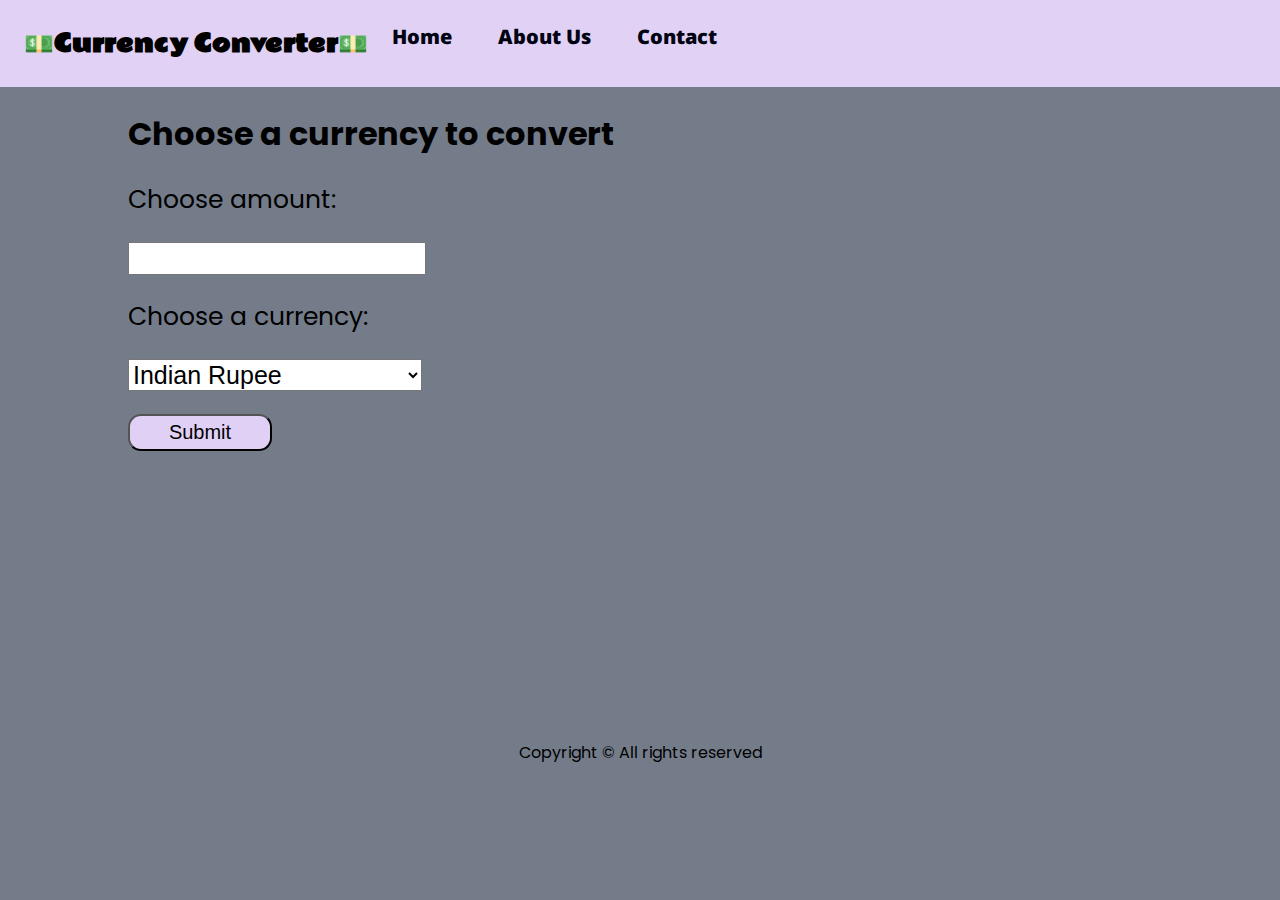
<file: index.html>
<!DOCTYPE html>
<html lang="en">

<head>
    <meta charset="UTF-8">
    <meta name="viewport" content="width=device-width, initial-scale=1.0">
    <title>Currency Converter</title>
    <link href="https://fonts.googleapis.com/css?family=Indie+Flower|Lobster" rel="stylesheet">
    <link rel="stylesheet" href="./styles.css">
    <style>
        @import url('https://fonts.googleapis.com/css2?family=Noto+Sans:ital,wght@0,700;1,300&family=Poppins:wght@400;600&display=swap');
        @import url('https://fonts.googleapis.com/css2?family=Berkshire+Swash&family=Libre+Baskerville&family=Rammetto+One&display=swap');
    </style>
</head>

<body>
    <nav>
        <div class="logo">💵Currency Converter💵</div>
        <ul>
            <li><a href="./">Home</a></li>
            <li><a href="./about.html">About Us</a></li>
            <li><a href="./contact.html">Contact</a></li>
        </ul>
    </nav>

    <div class="container">
        <h1>Choose a currency to convert</h1>
        <form action="/action.php" method="get">

            <!-- for getting amount: -->
            <label for="quantity">Choose amount: </label>
            <input type="number" name="quantity" min="1">

            <!-- for getting dropdown menu: -->
            <label for="currency">Choose a currency: </label>
            <select name="currency">
                <option value="INR">Indian Rupee</option>
                <option value="USD">US Dollar</option>
                <option value="EUR">Euro</option>
            </select>
            
            <button class="btn" type="submit">Submit</button>

        </form>
        <div class="output">
            <h2>Here are your converted currencies across the world:</h2>
            <table>
                <thead>
                    <tr>
                        <th>Currency Code</th>
                        <th>Value</th>
                    </tr>
                </thead>
                <tbody>

                </tbody>
            </table>
        </div>
    </div>
    <footer>
        Copyright &copy; All rights reserved
    </footer>
    <script src="./main.js"></script>
</body>

</html>
</file>
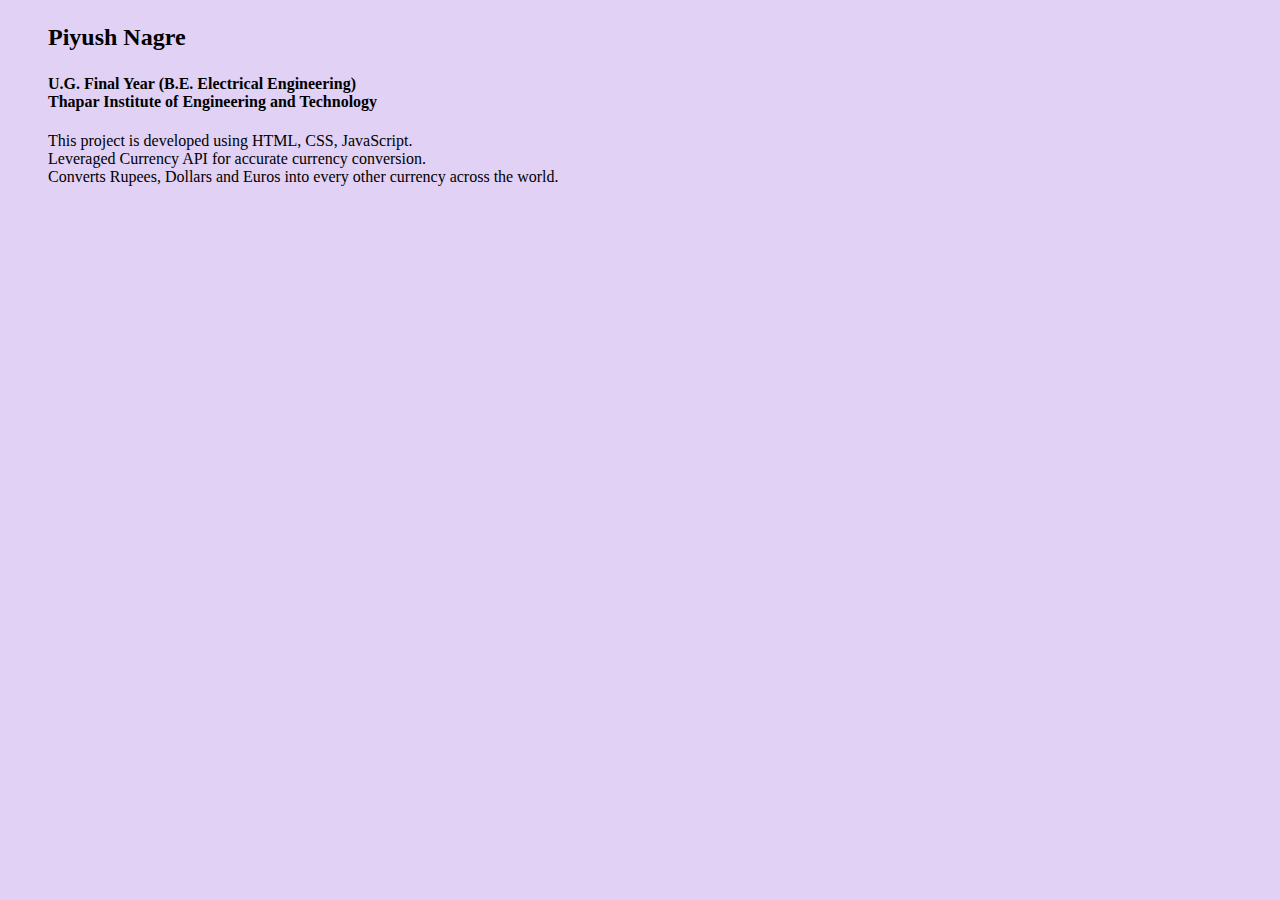
<file: about.html>
<!DOCTYPE html>
<html lang="en">
<head>
    <meta charset="UTF-8">
    <meta name="viewport" content="width=device-width, initial-scale=1.0">
    <title>About Us</title>
    <style>
        body {
            background-color: rgb(224, 209, 245);
        }
        ul li {
            text-align: left;
            list-style: none;
        }
    </style>
</head>
<body>
    <h2>
        <ul>
            <li>Piyush Nagre</li>
        </ul>
    </h2>
    <h4>
        <ul>
            <li>U.G. Final Year (B.E. Electrical Engineering)</li>
            <li>Thapar Institute of Engineering and Technology</li>
        </ul>
    </h4>
    <p>
        <ul>
            <li>This project is developed using HTML, CSS, JavaScript.</li>
            <li>Leveraged Currency API for accurate currency conversion.</li>
            <li>Converts Rupees, Dollars and Euros into every other currency across the world.</li>
        </ul>
    </p>
    
</body>
</html>
</file>
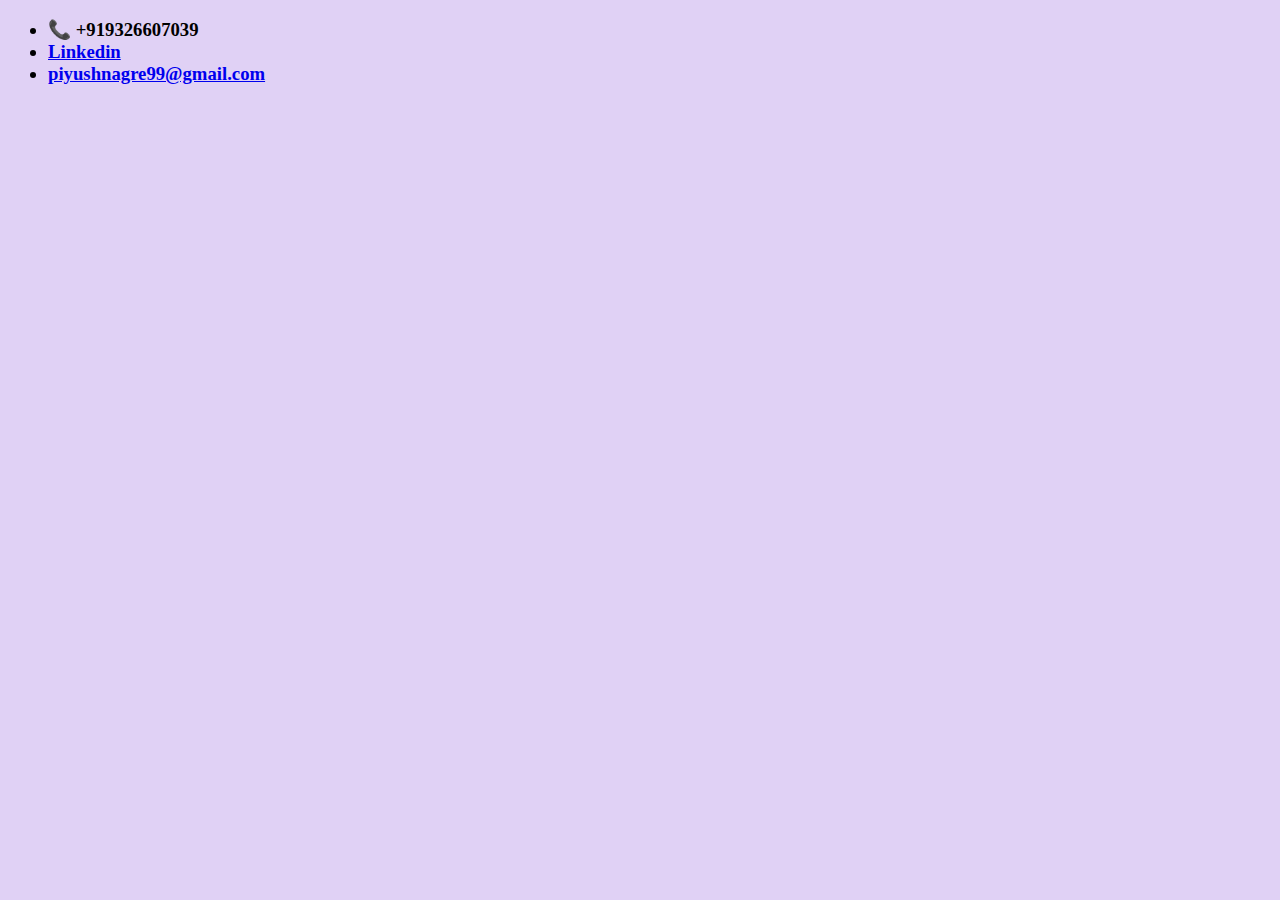
<file: contact.html>
<!DOCTYPE html>
<html lang="en">
<head>
    <meta charset="UTF-8">
    <meta name="viewport" content="width=device-width, initial-scale=1.0">
    <title>Contact</title>
    <style>
        body {
            background-color: rgb(224, 209, 245);
        }
    </style>
</head>
<body>
    <h3>
        <ul>
            <li>📞 +919326607039</li>
            <li><a href="https://www.linkedin.com/in/pn9/">Linkedin</a></li>
            <li><a href="piyushnagre99@gmail.com">piyushnagre99@gmail.com</a></li>
        </ul>
    </h3>
    
</body>
</html>
</file>
<file: styles.css>
body {
  background-color: #747c8a;
}

* {
  margin: 0;
  padding: 0;
}

nav {
  font-family: "Noto Sans", sans-serif;
  font-weight: 900;
  display: flex;
  font-size: 20px;
  background-color: rgb(224, 209, 245);
  padding: 23px;
}

nav li a {
  text-decoration: none;
  color: rgb(2, 3, 18);
  transition: all;
  transition-duration: 500ms;
}

nav li a:hover {
  text-decoration: none;
  color: rgb(103, 101, 235);
}

div.logo {
  font-family: "Rammetto One", cursive;
  display: flex;
  justify-content: center;
  align-items: center;
  margin: 0 1px;
  font-size: 24px;
}

nav ul li {
  list-style: none;
  margin: 0 23px;
}

nav ul {
  display: flex;
}

.container {
  min-height: 70vh;
  font-family: "Poppins", sans-serif;
  max-width: 80vw;
  margin: auto;
}

.container h1,
h2 {
  margin: 23px 0;
}

.container form {
  display: flex;
  flex-direction: column;
}

.container form label {
  font-size: 25px;
}

.container form input[type="number"],
select,
label {
  font-size: 25px;
  width: 23vw;
  margin-bottom: 23px;
}

.btn {
  width: 144px;
  padding: 5px 8px;
  font-size: 20px;
  background: #e0d0f5;
  color: black;
  border-radius: 13px;
  cursor: pointer;
}

.output {
  display: none;
}

.output table {
  width: 40vw;
  text-align: center;
  border: 2px solid black;
  font-size: 20px;
}

/* .output table {
  padding-right: 5vw;
} */

@media (max-width: 600px) {
  nav {
    flex-direction: column;
    font-size: 14px;
  }

  nav ul li {
    margin: 5px 13px;
  }

  nav ul {
    justify-content: center;
  }

  .container {
    max-width: 95vw;
  }

  .container form input[type="number"],
  select,
  label {
    width: 80vw;
  }
}

footer {
  font-family: "Poppins", sans-serif;
  text-align: center;
}
</file>
